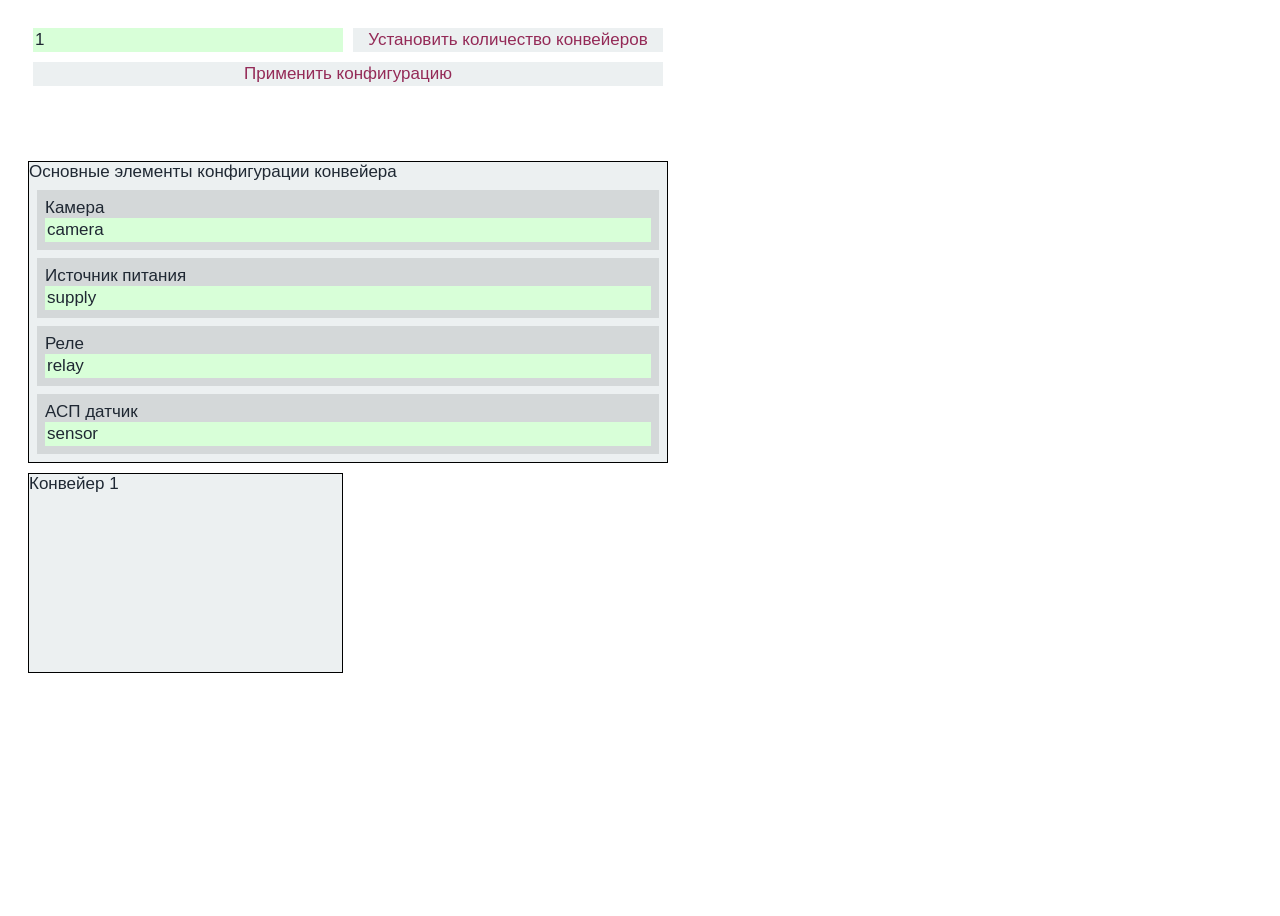
<file: Middlewares/Third_Party/LwIP/src/apps/http/fs/builder.html>
﻿<!DOCTYPE html>
<html>
<head>
<link rel="icon" href="data:;base64,iVBORw0KGgo=">
<link href="dragula.min.css" rel="stylesheet" type="text/css" />
<link href="builder.css" rel="stylesheet" type="text/css" />
<meta name="viewport" content="width=device-width, initial-scale=1.0">
<title>Web конфигуратор</title>
</head>
<body>
<div class="parent">
<div style="display:flex; width:100%">
<div style="width:50%; padding:5px;">
<input placeholder="" id="count" type="number" min="1" max="4" value="1" required>
</div>
<div style="width:50%; padding:5px;">
<button id="button1" onclick="changeGroup()">Установить количество конвейеров</button>
</div>
</div>
<div style="padding: 5px; 0px;">
<button id="button1" onclick="createConfig()">Применить конфигурацию</button>
</div>
</div>
<div class="parent">
<div id="notice"></div>
</div>
<div class="parent">
<div id="def0" class="container" style="width:100%">
Основные элементы конфигурации конвейера
<div>
Камера<input placeholder="Имя не более 8 символов" name="camera" type="text" maxlength="8" value="camera" pattern="[^а-яА-ЯёЁ]+" required>
</div>
<div>
Источник питания<input placeholder="Имя не более 8 символов" name="supply" type="text" maxlength="8" value="supply" pattern="[^а-яА-ЯёЁ]+" required>
</div>
<div>
Реле<input placeholder="Имя не более 8 символов" name="relay" type="text" maxlength="8" value="relay" pattern="[^а-яА-ЯёЁ]+" required>
</div>
<div>
АСП датчик<input placeholder="Имя не более 8 символов" name="sensor" type="text" maxlength="8" value="sensor" pattern="[^а-яА-ЯёЁ]+" required>
</div>
</div>
<div class="wrapper">
<div id="conv1" class="container" style="visibility:visible; min-height: 200px;">Конвейер 1</div>
<div id="conv2" class="container" style="visibility:hidden; min-height: 200px;">Конвейер 2</div>
</div>
<div class="wrapper">
<div id="conv3" class="container" style="visibility:hidden; min-height: 200px;">Конвейер 3</div>
<div id="conv4" class="container" style="visibility:hidden; min-height: 200px;">Конвейер 4</div>
</div>
</div>
</body>
</html>
<script src='dragula.min.js'></script>
<script>
dragula([document.querySelector('#def0'), document.querySelector('#conv1'), document.querySelector('#conv2'), document.querySelector('#conv3'), document.querySelector('#conv4')],
{
copy: function (el, source) {
return source === document.querySelector('#def0')
},
accepts: function (el, target) {
return target !== document.querySelector('#def0')
},
removeOnSpill: function (el, target) {
return target !== document.querySelector('#def0')
}
});
function createConfig() {
let pattern = "[а-яА-ЯёЁ]";
let config = '{"group":[';
let el2 = '';
let el3 = '';
let elCount2 = 0;
let elCount3 = 0;
let validate_status = 0;
let notify = document.getElementById("notice");
notify.textContent = "";
let transporter = 0;
for (let i = 1; i < 3; i++) {
let el = document.getElementById("conv"+i);
if(el.style.visibility =="visible") {
transporter++;
}
}
if (transporter == 0) {
validate_status++;
notify.innerHTML += "Количество конвейеров должно быть больше нуля<br>";
}
let en = 0;
for (let n = 1; n < 3; n++) {
let camera_array = new Array();
let supply_array = new Array();
let relay_array = new Array();
let sensor_array = new Array();
const grp = document.getElementById("conv"+n);
const elem = grp.getElementsByTagName("input");
elCount2 = 0;
el2 = '';
el3 = '{"camera":[';
elCount3 = 0;
if (elem.length == 0 && grp.style.visibility =="visible") {
en = 1;
} else {
en = 0;
}
for (let i = 0; i < elem.length; i++) {
const item = elem[i];
if (item.name == "camera") {
if (item.value != ""){
if (item.value.match(pattern)) {
validate_status++;
notify.innerHTML += "Проверьте имя элемента \"Камера\" (не используйте кириллицу)<br>";
}
if (camera_array.length == 0) {
camera_array.push(item.value);
} else {
for (let camera_e of camera_array) {
if (camera_e == item.value) {
validate_status++;
notify.innerHTML += "Повторное использование имени "+camera_e+" Камеры<br>";
}
}
camera_array.push(item.value);
}
el3 += '"'+item.value+'",';
} else {
validate_status++;
notify.innerHTML += "Проверьте имя элемента \"Камера\"<br>";
}
elCount3++;
}
}
if (elCount3 == 0 && en == 1) {
validate_status++;
notify.innerHTML += "В конфигурации отсутствует элемент \"Камера\"<br>";
}
if (elCount3 > 0) {
elCount2++;
el3 = el3.slice(0, -1);
el3 += ']';
el2 += el3;
}
el3 = ',"supply":[';
elCount3 = 0;
if (elem.length == 0 && grp.style.visibility =="visible") {
en = 1;
} else {
en = 0;
}
for (let i = 0; i < elem.length; i++) {
const item = elem[i];
if (item.name == "supply") {
if (item.value != ""){
if (item.value.match(pattern)) {
validate_status++;
notify.innerHTML += "Проверьте имя элемента \"Источник питания\" (не используйте кириллицу)<br>";
}
if (supply_array.length == 0) {
supply_array.push(item.value);
} else {
for (let supply_e of supply_array) {
if (supply_e == item.value) {
validate_status++;
notify.innerHTML += "Повторное использование имени "+supply_e+" Источника питания<br>";
}
}
supply_array.push(item.value);
}
el3 += '"'+item.value+'",';
} else {
validate_status++;
notify.innerHTML += "Проверьте имя элемента \"Источник питания\"<br>";
}
elCount3++;
}
}
if (elCount3 == 0 && en == 1) {
validate_status++;
notify.innerHTML += "В конфигурации отсутствует элемент \"Источник питания\"<br>";
}
if (elCount3 > 0) {
elCount2++;
el3 = el3.slice(0, -1);
el3 += ']';
el2 += el3;
}
el3 = ',"relay":[';
elCount3 = 0;
if (elem.length == 0) {
en = 1;
} else {
en = 0;
}
for (let i = 0; i < elem.length; i++) {
const item = elem[i];
if (item.name == "relay") {
if (item.value != ""){
if (item.value.match(pattern)) {
validate_status++;
notify.innerHTML += "Проверьте имя элемента \"Реле\" (не используйте кириллицу)<br>";
}
if (relay_array.length == 0) {
relay_array.push(item.value);
} else {
for (let relay_e of relay_array) {
if (relay_e == item.value) {
validate_status++;
notify.innerHTML += "Повторное использование имени "+relay_e+" Реле<br>";
}
}
relay_array.push(item.value);
}
el3 += '"'+item.value+'",';
} else {
validate_status++;
notify.innerHTML += "Проверьте имя элемента \"Реле\"<br>";
}
elCount3++;
}
}
if (elCount3 > 0) {
elCount2++;
el3 = el3.slice(0, -1);
el3 += ']';
el2 += el3;
}
el3 = ',"sensor":[';
elCount3 = 0;
if (elem.length == 0) {
en = 1;
} else {
en = 0;
}
for (let i = 0; i < elem.length; i++) {
const item = elem[i];
if (item.name == "sensor") {
if (item.value != ""){
if (item.value.match(pattern)) {
validate_status++;
notify.innerHTML += "Проверьте имя элемента \"АСП датчик\" (не используйте кириллицу)<br>";
}
if (sensor_array.length == 0) {
sensor_array.push(item.value);
} else {
for (let sensor_e of sensor_array) {
if (sensor_e == item.value) {
validate_status++;
notify.innerHTML += "Повторное использование имени "+sensor_e+" АСП датчика<br>";
}
}
sensor_array.push(item.value);
}
el3 += '"'+item.value+'",';
} else {
validate_status++;
notify.innerHTML += "Проверьте имя элемента \"АСП датчик\"<br>";
}
elCount3++;
}
}
if (elCount3 > 0) {
elCount2++;
el3 = el3.slice(0, -1);
el3 += ']';
el2 += el3;
}
el2 += "},";
if (elCount2 > 0) {
config += el2;
}
}
config = config.slice(0, -1);
config += "]}";
if (validate_status > 0) {
document.getElementById("notice").style.color = "red";
alert("Конфигурация не сохранена.");
} else {
let xhr = new XMLHttpRequest();
xhr.open("POST", "/configuration", true);
xhr.setRequestHeader("Content-Type","application/json;charset=UTF-8");
xhr.setRequestHeader("Cache-Control", "no-cache, no-store, max-age=0");
xhr.timeout = 10000;
xhr.onload = function() {
if (xhr.status != 200) {
console.log("Error "+xhr.status+":"+xhr.statusText);
alert("Конфигурация не сохранена.");
} else {
console.log("Data transferred");
alert("Конфигурация сохранена.\nСистема перенаправит Вас на страницу настроек.");
setTimeout(function() { window.location.href = '/';}, 5000);
}
};
xhr.onerror = function() {
console.log("Request failed");
};
xhr.send(config);
delete xhr;
}
}
function changeGroup() {
let count = parseInt(document.getElementById("count").value);
if (count < 0) {
count = 1;
}
for (let i = 0; i < 2; i++) {
let el = document.querySelector("#conv"+(i+1));
if (i < count) {
el.style.visibility ="visible";
} else {
el.style.visibility ="hidden";
}
}
}
</script>
</file>
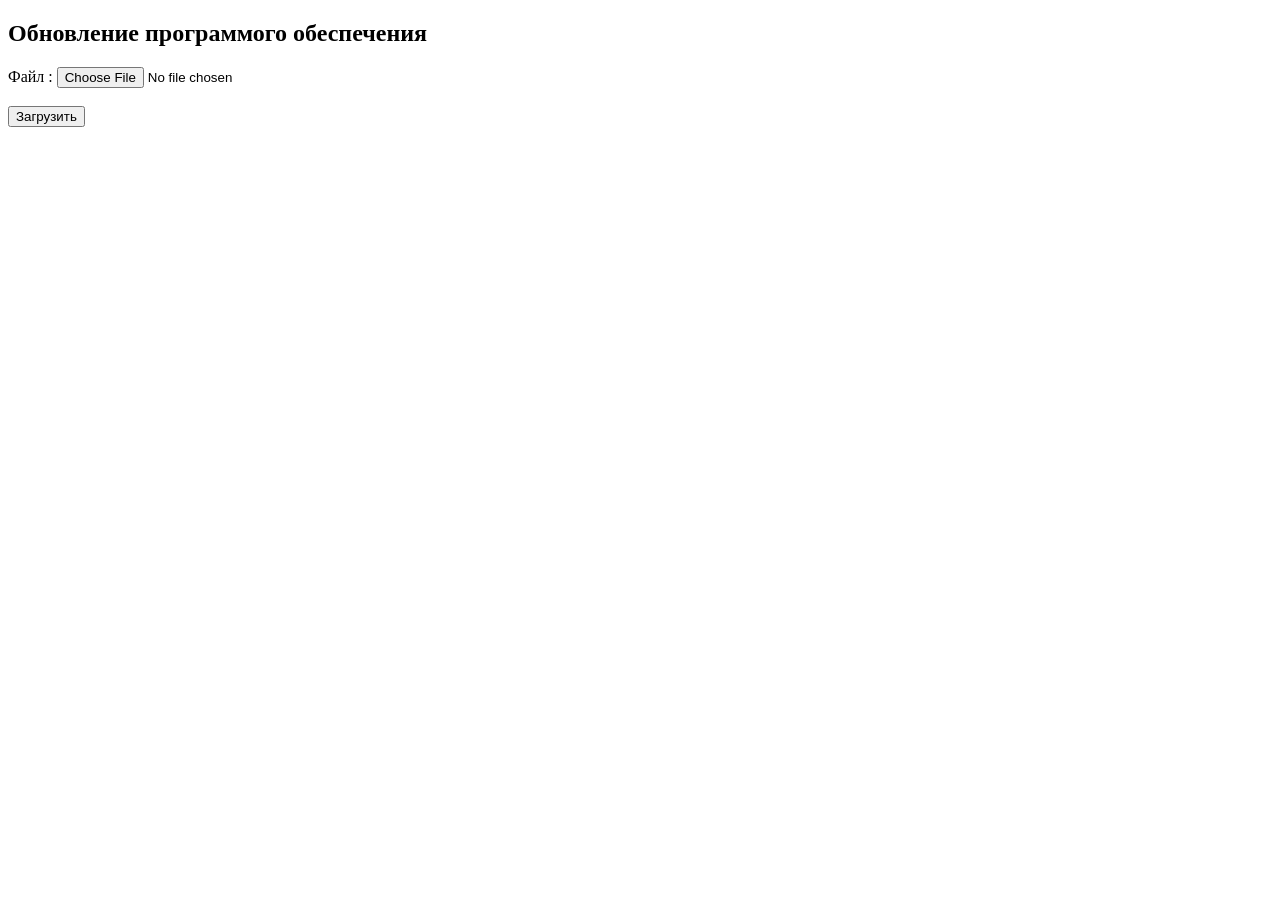
<file: Middlewares/Third_Party/LwIP/src/apps/http/fs/ota.html>
<!DOCTYPE html>
<html>
<head>
<link rel="icon" href="data:;base64,iVBORw0KGgo=">
<meta charset="utf-8">
<meta name="viewport" content="width=device-width, initial-scale=1.0">
<title>Обновление программного обеспечения</title>
<script>
async function processing() {
let bar = document.getElementById("bar");
if (bar.textContent.length > 100) {
bar.textContent = "";
} else {
bar.textContent += "|";
}
//timerId = setTimeout(processing, 500);
setTimeout(processing, 500);
}
async function upload() {
let uploadfile = document.getElementById("fw").files;
if (uploadfile.length == 0) {
alert("Файл не выбран!");
} else if (uploadfile[0].size != 917504) {
alert("Неверный размер файла!");
} else {
document.getElementById("fw").disabled = true;
document.getElementById("upload").disabled = true;
document.getElementById("bar").textContent = "";
document.getElementById("bar").style.visibility ="visible";
let formData = new FormData();
formData.append("fw", uploadfile[0]);
let crc = document.getElementById("crc");
let xhr = new XMLHttpRequest();
xhr.open("POST", "/upload", true);
xhr.timeout = 180000; // 3 min
xhr.upload.ontimeout = function () {
console.log("Upload timeout.");
};
xhr.upload.onloadstart = function() {
console.log("Upload has started.");
};
xhr.upload.onload = function() {
console.log("Upload completed successfully.");
crc.textContent = "Идет процесс обработки файла.";
//var timerId = setTimeout(processing, 500);
setTimeout(processing, 500);
};
xhr.upload.onerror = function() {
console.log("Error during the upload: " + xhr.status);
};
xhr.upload.onprogress = function (e) {
let progress = document.getElementById("progress");
progress.textContent = "Файл загружен на: " + (e.loaded / e.total * 100).toFixed(0) + "%";
};
xhr.onload = function() {
	if (xhr.status != 200) {
		console.log(xhr.status + " : " + xhr.statusText);
	} else {
		let myObj = 0;
		try {
			myObj = JSON.parse(xhr.response);
		} catch (e) {
			myObj = 0;
		}
		if (myObj.crc == "0") {
			console.log("CRC ERROR");
			crc.textContent = "Ошибка контрольной суммы. Повторите загрузку файла.";
			document.getElementById("fw").disabled = false;
			document.getElementById("upload").disabled = false;
			document.getElementById("bar").style.visibility ="hidden";
		} else {
			console.log("CRC OK");
			crc.textContent = "Контрольная сумма проверена. Система будет перезагружена.";
			document.getElementById("bar").textContent = "";
			setTimeout(function() { window.location.href = '/';}, 10000);
		}
	}
};
xhr.send(formData);
delete xhr;
}
}
</script>
</head>
<body>
<h2>Обновление программого обеспечения</h2>
<div>
<label for="fw">Файл :</label>
<input type="file" id="fw" name="fw" accept=".bin"/>
</div>
<br>
<div>
<button id="upload" type="button" onclick="upload()">Загрузить</button>
</div>
<br>
<div id="progress"></div>
<br>
<div id="crc"></div>
<br>
<div id="bar"></div>
</body>
</html>
</file>
<file: Middlewares/Third_Party/LwIP/src/apps/http/fs/builder.css>
body, input, button, select {
  font-family: Georgia, Helvetica;
  font-size: 17px;
  color: #1F2833;
}

label {
  display: block;
  margin-bottom: 5px;
}

.parent {
  margin: 5px;
  padding: 15px;
  width: 640px;
}

button {
  background-color: #ecf0f1;
  border: none;
  color: #942A57;
  width: 100%;
  padding: 2px;
  outline: none;
  cursor: pointer;
}

input, select {
  background-color: #ecf0f1;
  border: none;
  width: 100%;
  padding: 2px;  
  outline: none; 
  box-sizing: border-box;
}
input:invalid {
    background: #ffd8d8;
}

input:valid {
    background: #d8ffd8;
}

button:hover {
  background-color: #e74c3c;
  color: #ecf0f1;
}

.gh-fork {
  position: fixed;
  top: 0;
  right: 0;
  border: 0;
}

/* dragula-specific example page styles */
.wrapper {
  display: flex;
  width:100%;
}
.container {
  background-color: #ecf0f1;
  width: 50%;
  margin-bottom: 10px;
  border: 1px solid black;
  box-sizing: border-box;
}

.container:nth-child(odd) {
  margin-right: 5px;
}
.container:nth-child(even) {
  margin-left: 5px;
}

/*
 * note that styling gu-mirror directly is a bad practice because it's too generic.
 * you're better off giving the draggable elements a unique class and styling that directly!
 */
.container > div,
.gu-mirror {
  margin: 8px 8px ;
  padding: 8px 8px;
  background-color: rgba(0, 0, 0, 0.1);
  transition: opacity 0.4s ease-in-out;
}
.container > div {
  cursor: move;
  cursor: grab;
  cursor: -moz-grab;
  cursor: -webkit-grab;
}
.gu-mirror {
  cursor: grabbing;
  cursor: -moz-grabbing;
  cursor: -webkit-grabbing;
}
.container .ex-moved {
  background-color: #e74c3c;
}
.container.ex-over {
  background-color: rgba(255, 255, 255, 0.3);
}
#left-lovehandles > div,
#right-lovehandles > div {
  cursor: initial;
}
.handle {
  padding: 0 5px;
  margin-right: 5px;
  background-color: rgba(0, 0, 0, 0.4);
  cursor: move;
}
.image-thing {
  margin: 20px 0;
  display: block;
  text-align: center;
}
.slack-join {
  position: absolute;
  font-weight: normal;
  font-size: 14px;
  right: 10px;
  top: 50%;
  margin-top: -8px;
  line-height: 16px;
}
</file>
<file: Middlewares/Third_Party/LwIP/src/apps/http/fs/dragula.min.css>
.gu-mirror{position:fixed!important;margin:0!important;z-index:9999!important;opacity:.8}.gu-hide{display:none!important}.gu-unselectable{-webkit-user-select:none!important;-moz-user-select:none!important;-ms-user-select:none!important;user-select:none!important}.gu-transit{opacity:.2}
</file>
